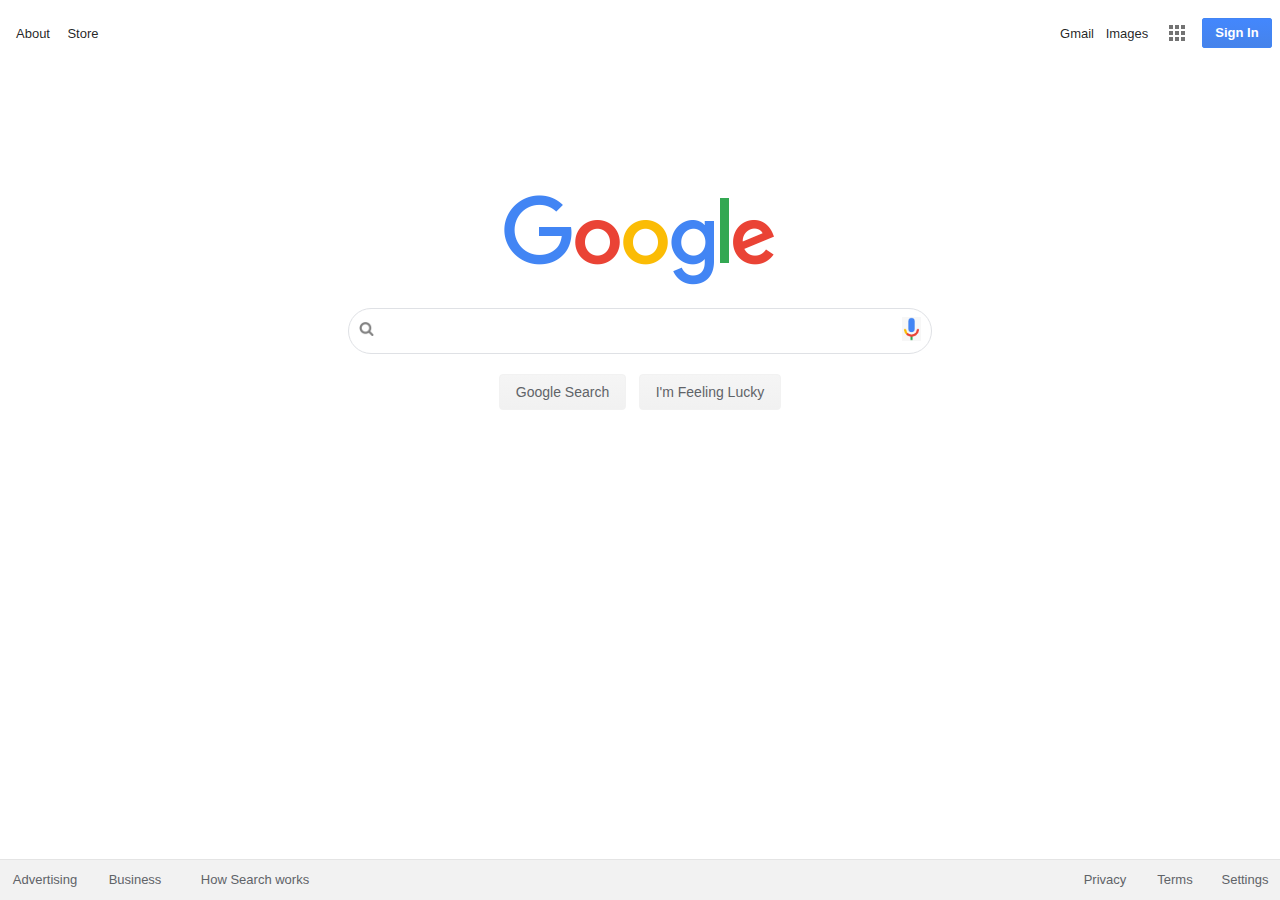
<file: google-homepage/index.html>
<!DOCTYPE html>
<html lang="en">
<head>
  <meta charset="UTF-8">
  <meta name="viewport" content="width=device-width, initial-scale=1.0">
  <meta http-equiv="x-UA-Compatible" content="ie-edge">
  <title>Google</title>
  <link rel="stylesheet" href="css/style.css">
</head>
<body>
  <div id="navbar">
    <a href="#" id="about">About</a>
    <a href="#" id="store">Store</a>
    <a href="#" id="gmail">Gmail</a>
    <a href="#" id="images">Images</a>
    <a href="#" id="grid-menu"></a>
    <a href="#" id="sign-in">Sign In</a>
  </div>
  <div id="main">
    <a href="#" id="logo"><img src="images/googlelogo.png" alt="google-logo"></a>
    <div id="search-bar">
      <div id="search-icon"><img src="images/search-icon-2.webp" alt="search_icon" width="15px" height="15px"></div>
     <div id="search"> <div id="search-text"></div><input type="text" id="search-input"> </div>
      <div id="voice-search"><img src="images/voice-search-icon.png" alt="voice-search-icon" width="19px" height="24px"></div>
      </div>
    <div id="container">
    <input type="submit" id="search-btn" value="Google Search">
    <input type="submit" value="I'm Feeling Lucky" id="feeling-lucky-btn">
    </div>
   <!-- <p id="laguages-text">Google is also offered in Dustch</p> -->
  <footer id="footer">
  <div id="footer-container">
    <a href="#" id="advertising">Advertising</a>
    <a href="#" id="business">Business</a>
    <a href="#" id="how-search-works">How Search works</a>
    <a href="#" id="privacy">Privacy</a>
    <a href="#" id="terms">Terms</a>
    <a href="#" id="settings">Settings</a>
  </div>
  </footer>
</body>
</html>
</file>
<file: google-homepage/css/style.css>
html {
  height: 100%;
  min-height: 100%;
  width: auto;
  box-sizing: border-box;
}

#navbar {
  display: grid;
  grid-template-columns: 50px 50px 1fr 50px 50px 50px 70px;
  grid-template-rows: 50px;
  grid-template-areas: "about store . gmail images grid-menu sign-in";
}

#about {
  grid-area: about;
  justify-self: center;
  align-self: center;
}
#store {
  grid-area: store;
  justify-self: center;
  align-self: center;
}
#gmail {
  grid-area: gmail;
  justify-self: center;
  align-self: center;
}
#images {
  grid-area: images;
  justify-self: center;
  align-self: center;
}
#grid-menu {
  grid-area: grid-menu;
  justify-self: center;
  align-self: center;
  background-image: url("../images/i1_1967ca6a.png");
  background-size: 528px 68px;
  opacity: 0.55;
  width: 30px;
  height: 30px;
  background-position: -132px -38px;
  color: #000;
  border-radius: 2px;
  box-sizing: border-box;
  vertical-align: middle;
  outline: none;
  line-height: normal;
}
#sign-in {
  grid-area: sign-in;
  justify-self: center;
  align-self: center;
  font-weight: bold;
  outline: none;
  color: #fff;
  border: 1px solid #4285f4;
  background: -webkit-linear-gradient(top,#4387fd,#4683ea);
  line-height: 28px;
  padding: 0 12px;
  border-radius: 2px;
}

a {
  text-decoration: none;
  color:rgba(0,0,0,0.87);
  font-family: Arial, Helvetica, sans-serif;
  font-size: 13px;
}

#main {
  display: grid;
  grid-template-columns: 1fr 1fr 1fr;
  grid-template-rows: 250px 50px 50px;
  grid-template-areas: 
  ". logo ."
  ". search-bar ."
  ". container ."
}

#logo {
  grid-area: logo;
  justify-self: center;
  align-self: flex-end;
  padding-bottom: 18px;
}
#search-bar:hover {
  box-shadow: 0 1px 6px 0 rgba(32,33,36,0.28)
}
#search-bar {
  grid-area: search-bar;
  background: #fff;
    display: flex;
    border: 1px solid #dfe1e5;
    box-shadow: none;
    border-radius: 24px;
    z-index: 3;
    height: 44px;
    margin: 0 auto;
    width: 582px;
}
#search-icon {
  display: flex;
  align-items: center;
  padding-right: 13px;
  padding-left: 10px;
  opacity: 0.5;
  margin-top: -5px
}
#voice-search {
  display: flex;
  align-items: center;
  vertical-align: middle;
  border: 0;
  background: transparent;
  outline: none;
  overflow: hidden;
  padding: 10px 10px;
  margin-top: -5px;
  cursor: pointer;
  line-height: 44px;
}
#search {
  display: flex;
  flex: 1;
  flex-wrap: wrap;
}
#search-text {
  flex: 100%;
  white-space: pre;
  font: 16px arial,sans-serif;
  line-height: 34px;
  height: 34px !important;
  left: 0;
  margin: auto 0;
}
div {
  display: block;
}
#search-input {
  background-color: transparent;
    border: none;
    margin: 0;
    padding: 0;
    color: rgba(0,0,0,.87);
    outline: none;
    display: flex;
    flex: 100%;
    -webkit-tap-highlight-color: transparent;
    margin-top: -37px;
    font-size: 16px;
    font: 16px arial,sans-serif;
    line-height: 34px;
    height: 34px !important;
}
#search-input:focus {
  -webkit-writing-mode: horizontal-tb !important;
    text-rendering: auto;
    color: -internal-light-dark-color(black, white);
    letter-spacing: normal;
    word-spacing: normal;
    text-transform: none;
    text-indent: 0px;
    text-shadow: none;
    display: inline-block;
    text-align: start;
    -webkit-appearance: textfield;
    background-color: -internal-light-dark-color(rgb(255, 255, 255), rgb(59, 59, 59));
    -webkit-rtl-ordering: logical;
    cursor: text;
    width: 487px;
}
#container {
  grid-area: container;
  justify-self: center;
  align-self: center;
  padding-top: 18px;
  font-family: Arial, sans-serif;
}

#footer {
  position:fixed;
  left:0px;
  bottom:0px;
  height:40px;
  width:100%;
  font-size: 14px;
  line-height: 40px;
  background: #f2f2f2;
  min-width: 980px;
  border-top: 1px solid #e4e4e4;
}

#footer-container {
  display: grid;
  grid-template-columns: 90px 90px 150px 1fr 70px 70px 70px;
  grid-template-rows: 50px;
  grid-template-areas: "advertising business how-search . privacy terms settings"
}
#advertising {
    grid-area: advertising;
    justify-self: center;
    color: #5f6368;
}
#business {
  grid-area: business;
  justify-self: center;
  color: #5f6368;
}
#how-search-works {
  grid-area: how-search;
  justify-self: center;
  color: #5f6368;
}
#privacy {
  grid-area: privacy;
  justify-self: center;
  color: #5f6368;
}
#terms {
  grid-area: terms;
  justify-self: center;
  color: #5f6368;
}
#settings {
  grid-area: settings;
  justify-self: center;
  color: #5f6368;
 }

 input[type="submit"] {
  background-image: -webkit-linear-gradient(top,#f5f5f5,#f1f1f1);
  background-color: #f2f2f2;
  border: 1px solid #f2f2f2;
  border-radius: 4px;
  color: #5F6368;
  font-family: arial,sans-serif;
  font-size: 14px;
  margin: 11px 4px;
  padding: 0 16px;
  line-height: 27px;
  height: 36px;
  min-width: 54px;
  text-align: center;
  cursor: pointer;
  user-select: none;
}

input[type="submit"]:hover {
  box-shadow: 0 1px 1px rgba(0,0,0,0.1);
  background-image: -webkit-linear-gradient(top,#f8f8f8,#f1f1f1);
  background-color: #f8f8f8;
  border: 1px solid #c6c6c6;
  color: #222;
}
</file>
